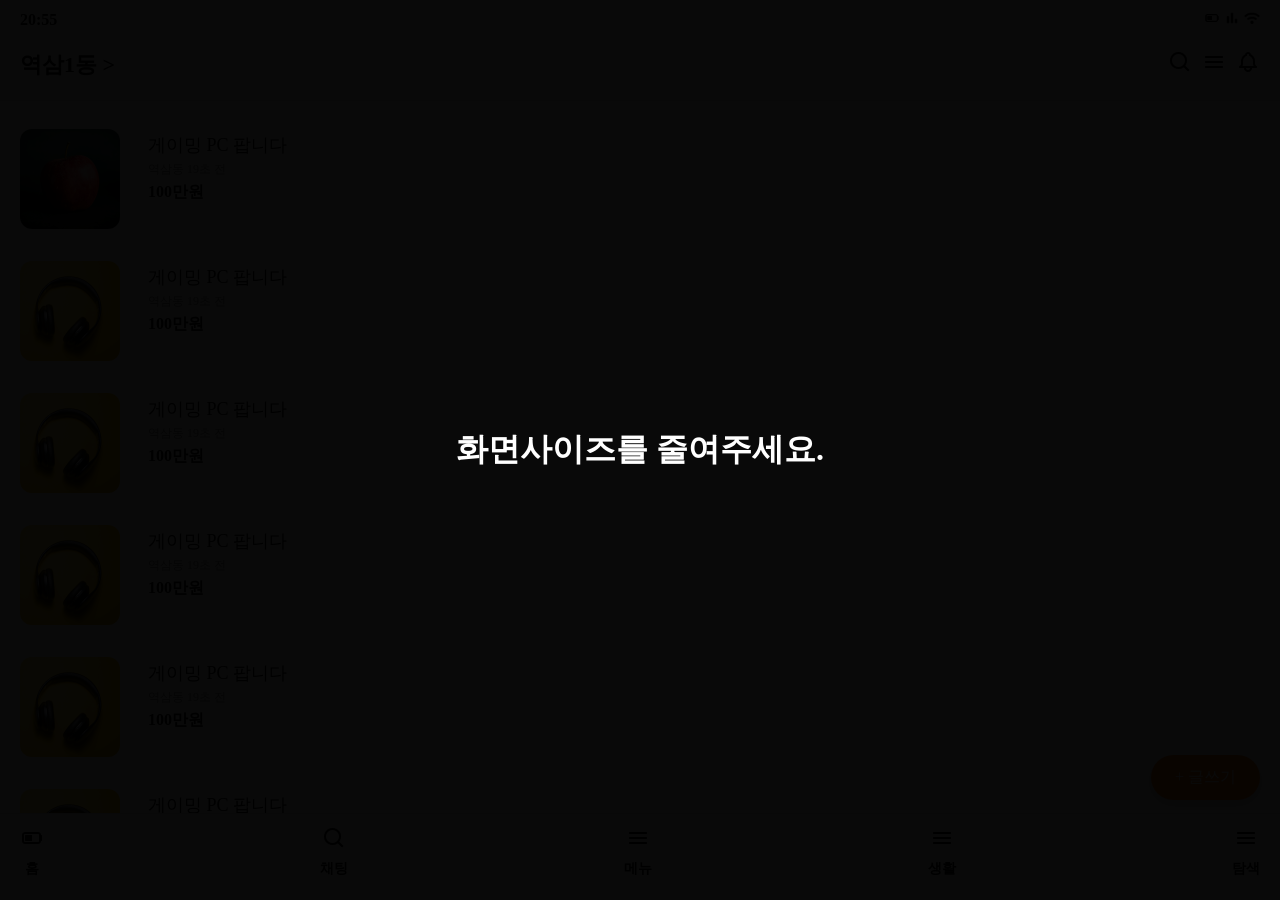
<file: index.html>
<!DOCTYPE html>
<html lang="en">
  <head>
    <meta charset="UTF-8" />
    <meta name="viewport" content="width=device-width, initial-scale=1.0" />
    <title>당근 클론코딩</title>
    <link rel="stylesheet" href="main.css" />
  </head>
  <body>
    <header>
      <div class="info-bar">
        <div class="info-bar__time">20:55</div>
        <div class="info-bar__icons">
          <img src="img/battery.png" alt="" />
          <img src="img/chart.png" alt="" />
          <img src="img/wifi.png" alt="" />
        </div>
      </div>
      <div class="menu-bar">
        <div class="menu-bar__location">역삼1동 ></div>
        <div class="menu-bar__icons">
          <img src="img/search.png" alt="" />
          <img src="img/menu.png" alt="" />
          <img src="img/bell.png" alt="" />
        </div>
      </div>
    </header>
    <main>
      <div class="items-list">
        <div class="items-list__img"><img src="img/main01.png" alt="" /></div>
        <div class="items-list__info">
          <div class="items-list__info-title">게이밍 PC 팝니다</div>
          <div class="items-list__info-meta">역삼동 19초 전</div>
          <div class="items-list__info-price">100만원</div>
        </div>
      </div>
      <div class="items-list">
        <div class="items-list__img"><img src="img/main02.png" alt="" /></div>
        <div class="items-list__info">
          <div class="items-list__info-title">게이밍 PC 팝니다</div>
          <div class="items-list__info-meta">역삼동 19초 전</div>
          <div class="items-list__info-price">100만원</div>
        </div>
      </div>
      <div class="items-list">
        <div class="items-list__img"><img src="img/main02.png" alt="" /></div>
        <div class="items-list__info">
          <div class="items-list__info-title">게이밍 PC 팝니다</div>
          <div class="items-list__info-meta">역삼동 19초 전</div>
          <div class="items-list__info-price">100만원</div>
        </div>
      </div>
      <div class="items-list">
        <div class="items-list__img"><img src="img/main02.png" alt="" /></div>
        <div class="items-list__info">
          <div class="items-list__info-title">게이밍 PC 팝니다</div>
          <div class="items-list__info-meta">역삼동 19초 전</div>
          <div class="items-list__info-price">100만원</div>
        </div>
      </div>
      <div class="items-list">
        <div class="items-list__img"><img src="img/main02.png" alt="" /></div>
        <div class="items-list__info">
          <div class="items-list__info-title">게이밍 PC 팝니다</div>
          <div class="items-list__info-meta">역삼동 19초 전</div>
          <div class="items-list__info-price">100만원</div>
        </div>
      </div>
      <div class="items-list">
        <div class="items-list__img"><img src="img/main02.png" alt="" /></div>
        <div class="items-list__info">
          <div class="items-list__info-title">게이밍 PC 팝니다</div>
          <div class="items-list__info-meta">역삼동 19초 전</div>
          <div class="items-list__info-price">100만원</div>
        </div>
      </div>
      <div class="plus-button">+ 글쓰기</div>
    </main>
    <footer>
      <div class="footer-block">
        <div class="footer-icons">
          <img src="img/battery.png" alt="" />
          홈
        </div>
        <div class="footer-icons">
          <img src="img/search.png" alt="" />
          채팅
        </div>
        <div class="footer-icons">
          <img src="img/menu.png" alt="" />
          메뉴
        </div>
        <div class="footer-icons">
          <img src="img/menu.png" alt="" />
          생활
        </div>
        <div class="footer-icons">
          <img src="img/menu.png" alt="" />
          탐색
        </div>
      </div>
    </footer>
    <div class="media-info-msg">화면사이즈를 줄여주세요.</div>
  </body>
</html>
</file>
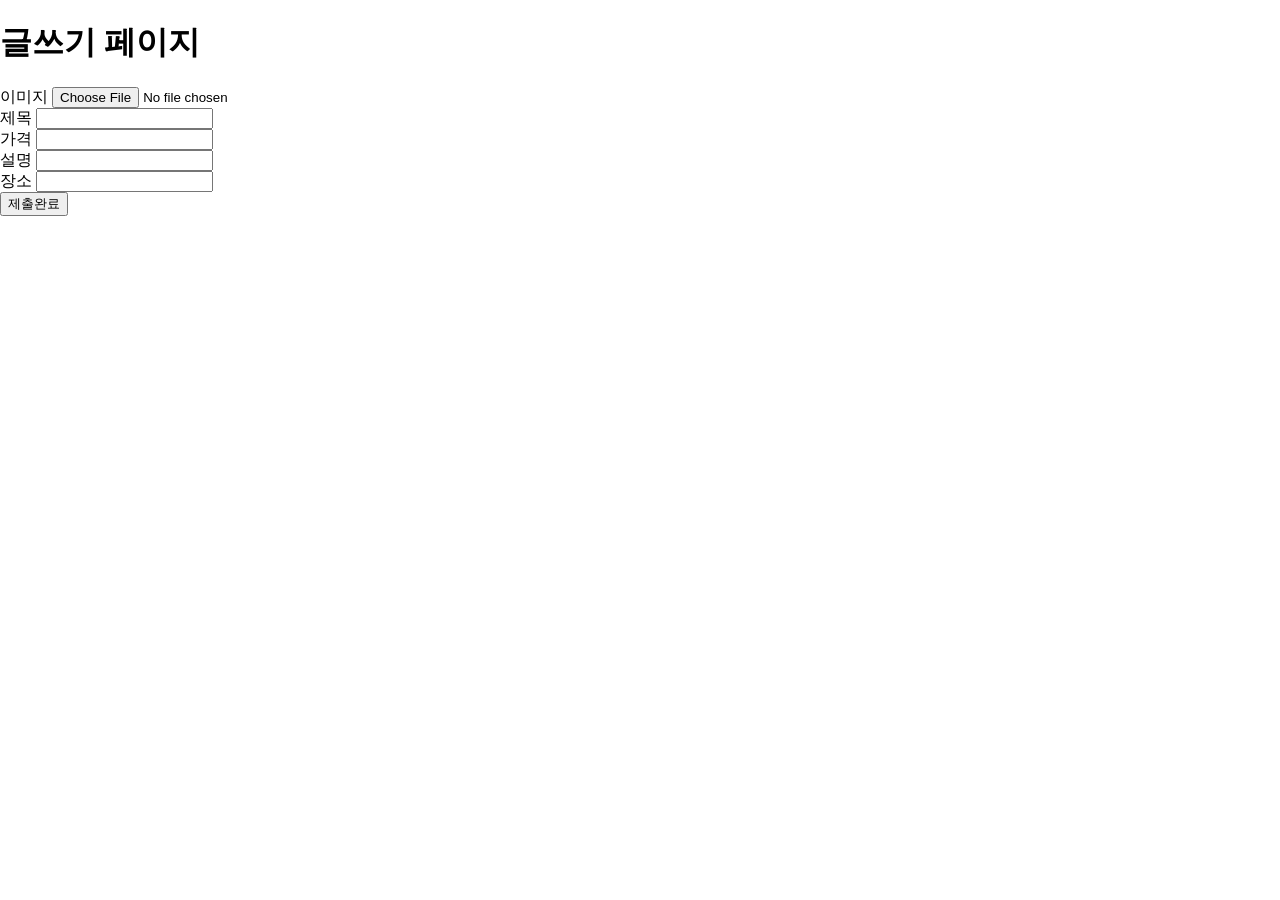
<file: frontend/write.html>
<!DOCTYPE html>
<html lang="en">
  <head>
    <meta charset="UTF-8" />
    <meta name="viewport" content="width=device-width, initial-scale=1.0" />
    <title>당근 클론코딩-글쓰기 페이지</title>
    <link rel="stylesheet" href="main.css" />
  </head>
  <body>
    <h1>글쓰기 페이지</h1>
    <form id="write-form">
      <div>
        <label>이미지</label> <input type="file" name="image" id="image" />
      </div>
      <div>
        <label>제목</label> <input type="text" name="title" id="title" />
      </div>
      <div>
        <label>가격</label> <input type="number" name="price" id="price" />
      </div>
      <div>
        <label>설명</label>
        <input type="text" name="description" id="description" />
      </div>
      <div>
        <label>장소</label> <input type="text" name="place" id="place" />
      </div>
      <button type="submit">제출완료</button>
    </form>
    <script src="write.js"></script>
  </body>
</html>
</file>
<file: main.css>
html {
  width: 100%;
  height: 100vh;
}

body {
  padding: 0px;
  margin: 0px;
  width: 100%;
}

header {
  border-bottom: 1px solid #dfdfdf;
  padding-bottom: 20px;
}

.info-bar {
  display: flex;
  justify-content: space-between;
  padding: 10px 20px 0px;
  align-items: center;
  font-weight: bold;
}

.info-bar__icons img {
  width: 16px;
  height: 16px;
}

.menu-bar {
  display: flex;
  justify-content: space-between;
  padding: 0px 20px;
  font-size: 22px;
  font-weight: 600;
  margin-top: 20px;
}

.menu-bar .menu-bar__icons {
  display: flex;
  gap: 10px;
}

.menu-bar .menu-bar__icons img {
  width: 24px;
  height: 24px;
}

footer {
  padding: 12px 20px;
  position: fixed;
  bottom: 0px;
  width: 100%;
  box-sizing: border-box;
  border-top: 1px solid #dfdfdf;
  background-color: #fff;
}

.footer-block {
  display: flex;
  justify-content: space-between;
  align-items: center;
  gap: 20px;
  width: 100%;
  padding-bottom: 10px;
  box-sizing: border-box;
}

.footer-icons {
  display: flex;
  justify-content: center;
  align-items: center;
  flex-direction: column;
  gap: 10px;
  font-weight: 600;
  font-size: 14px;
}

main {
  display: flex;
  flex-direction: column;
  gap: 28px;
  padding: 28px 20px;
}

.items-list {
  display: flex;
  gap: 28px;
  align-items: start;
}

.items-list__img img {
  width: 100px;
  height: 100px;
  border-radius: 12px;
}

.items-list__info {
  display: Flex;
  flex-direction: column;
  gap: 4px;
  padding-top: 4px;
}

.items-list__info-title {
  font-size: 18px;
  font-weight: 400;
}

.items-list__info-meta {
  font-size: 12px;
  color: #7d7d7d;
}

.items-list__info-price {
  font-size: 20info-barpx;
  font-weight: 800;
}
.plus-button:hover {
  background-color: #d96200;
}

.plus-button {
  position: fixed;
  bottom: 100px;
  right: 20px;
  padding: 12px 24px;
  border-radius: 28px;
  color: #fff;
  background-color: #ff7300;
  font-weight: 500;
  box-shadow: 0 4px 8px rgba(0, 0, 0, 0.2);
  cursor: pointer;
  transition: all 0.3s ease-in-out;
}

.media-info-msg {
  position: fixed;
  top: 0;
  right: 0;
  width: 100vw;
  height: 100vh;
  display: flex;
  justify-content: center;
  align-items: center;
  font-size: 32px;
  font-weight: 700;
  background-color: rgba(0, 0, 0, 0.965);
  color: #fff;
  opacity: 1;
  padding: 10px;
  box-sizing: border-box;
}

@media screen and (max-width: 600px) {
  .media-info-msg {
    display: none;
  }
}
</file>
<file: frontend/main.css>
html {
  width: 100%;
  height: 100vh;
}

body {
  padding: 0px;
  margin: 0px;
  width: 100%;
}

header {
  border-bottom: 1px solid #dfdfdf;
  padding-bottom: 20px;
}

.info-bar {
  display: flex;
  justify-content: space-between;
  padding: 10px 20px 0px;
  align-items: center;
  font-weight: bold;
}

.info-bar__icons img {
  width: 16px;
  height: 16px;
}

.menu-bar {
  display: flex;
  justify-content: space-between;
  padding: 0px 20px;
  font-size: 22px;
  font-weight: 600;
  margin-top: 20px;
}

.menu-bar .menu-bar__icons {
  display: flex;
  gap: 10px;
}

.menu-bar .menu-bar__icons img {
  width: 24px;
  height: 24px;
}

footer {
  padding: 12px 20px;
  position: fixed;
  bottom: 0px;
  width: 100%;
  box-sizing: border-box;
  border-top: 1px solid #dfdfdf;
  background-color: #fff;
}

.footer-block {
  display: flex;
  justify-content: space-between;
  align-items: center;
  gap: 20px;
  width: 100%;
  padding-bottom: 10px;
  box-sizing: border-box;
}

.footer-icons {
  display: flex;
  justify-content: center;
  align-items: center;
  flex-direction: column;
  gap: 10px;
  font-weight: 600;
  font-size: 14px;
}

main {
  display: flex;
  flex-direction: column;
  gap: 28px;
  padding: 28px 20px 100px 20px;
}

.items-list {
  display: flex;
  gap: 28px;
  align-items: start;
}

.items-list__img img {
  width: 100px;
  height: 100px;
  border-radius: 12px;
}

.items-list__info {
  display: Flex;
  flex-direction: column;
  gap: 4px;
  padding-top: 4px;
}

.items-list__info-title {
  font-size: 18px;
  font-weight: 400;
}

.items-list__info-meta {
  font-size: 12px;
  color: #7d7d7d;
}

.items-list__info-price {
  font-size: 20px;
  font-weight: 800;
}
.plus-button:hover {
  background-color: #d96200;
}

.plus-button {
  position: fixed;
  bottom: 100px;
  right: 20px;
  padding: 12px 24px;
  border-radius: 28px;
  color: #fff;
  background-color: #ff7300;
  font-weight: 500;
  box-shadow: 0 4px 8px rgba(0, 0, 0, 0.2);
  cursor: pointer;
  transition: all 0.3s ease-in-out;
  text-decoration: none;
}

.media-info-msg {
  position: fixed;
  top: 0;
  right: 0;
  width: 100vw;
  height: 100vh;
  display: flex;
  justify-content: center;
  align-items: center;
  font-size: 32px;
  font-weight: 700;
  background-color: rgba(0, 0, 0, 0.965);
  color: #fff;
  opacity: 1;
  padding: 10px;
  box-sizing: border-box;
}

@media screen and (max-width: 600px) {
  .media-info-msg {
    display: none;
  }
}
</file>
